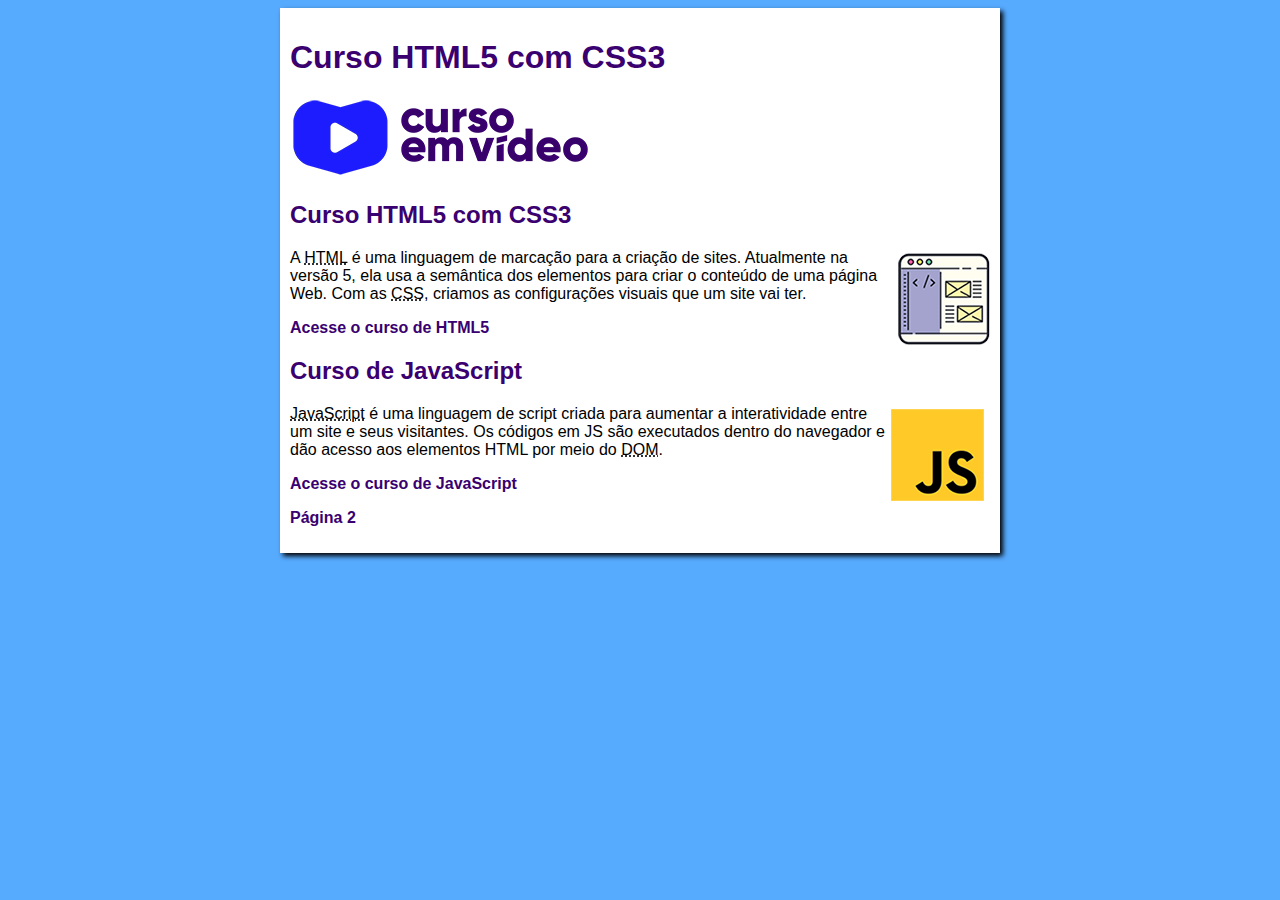
<file: index.html>
<!DOCTYPE html>
<html lang="pt-br">
<head>
    <meta charset="UTF-8">
    <meta http-equiv="X-UA-Compatible" content="IE=edge">
    <meta name="viewport" content="width=device-width, initial-scale=1.0">
    <link rel="stylesheet" href="estilos/style.css">
    <title>Curso em Vídeo</title>
</head>
<body>
    <main>
        <header>
            <h1>Curso HTML5 com CSS3</h1>    
            <img src="imagens/curso-em-video-cor.png" alt="Curso em Vídeo">                
        </header>
        <article>
            <h2>Curso HTML5 com CSS3</h2>
            <img class="lado" src="imagens/curso-html-css.png" alt="Curso de HTML">
            <p>A <abbr title="HyperText Markup Language">HTML</abbr> é uma linguagem de marcação para a criação de sites. Atualmente na versão 5, ela usa a semântica dos elementos para criar o conteúdo de uma página Web. Com as <abbr title="Cascading Style Sheets">CSS</abbr>, criamos as configurações visuais que um site vai ter.</p>
            <p><a href="curso-html.html">Acesse o curso de HTML5</a></p>
        </article>
        <article>
            <h2>Curso de JavaScript</h2>
            <img class="lado" src="imagens/curso-javascript.png" alt="Curso de JS">
            <p><abbr title="JavaScript">JavaScript</abbr> é uma linguagem de script criada para aumentar a interatividade entre um site e seus visitantes. Os códigos em JS são executados dentro do navegador e dão acesso aos elementos HTML por meio do <abbr title="Document Object Model">DOM</abbr>.</p>
            <p><a href="curso-js.html">Acesse o curso de JavaScript</a></p>
        </article>
        <div>
            <p><a href="pag-2.html">Página 2</a></p>
        </div>
    </main>
</body>
</html>
</file>
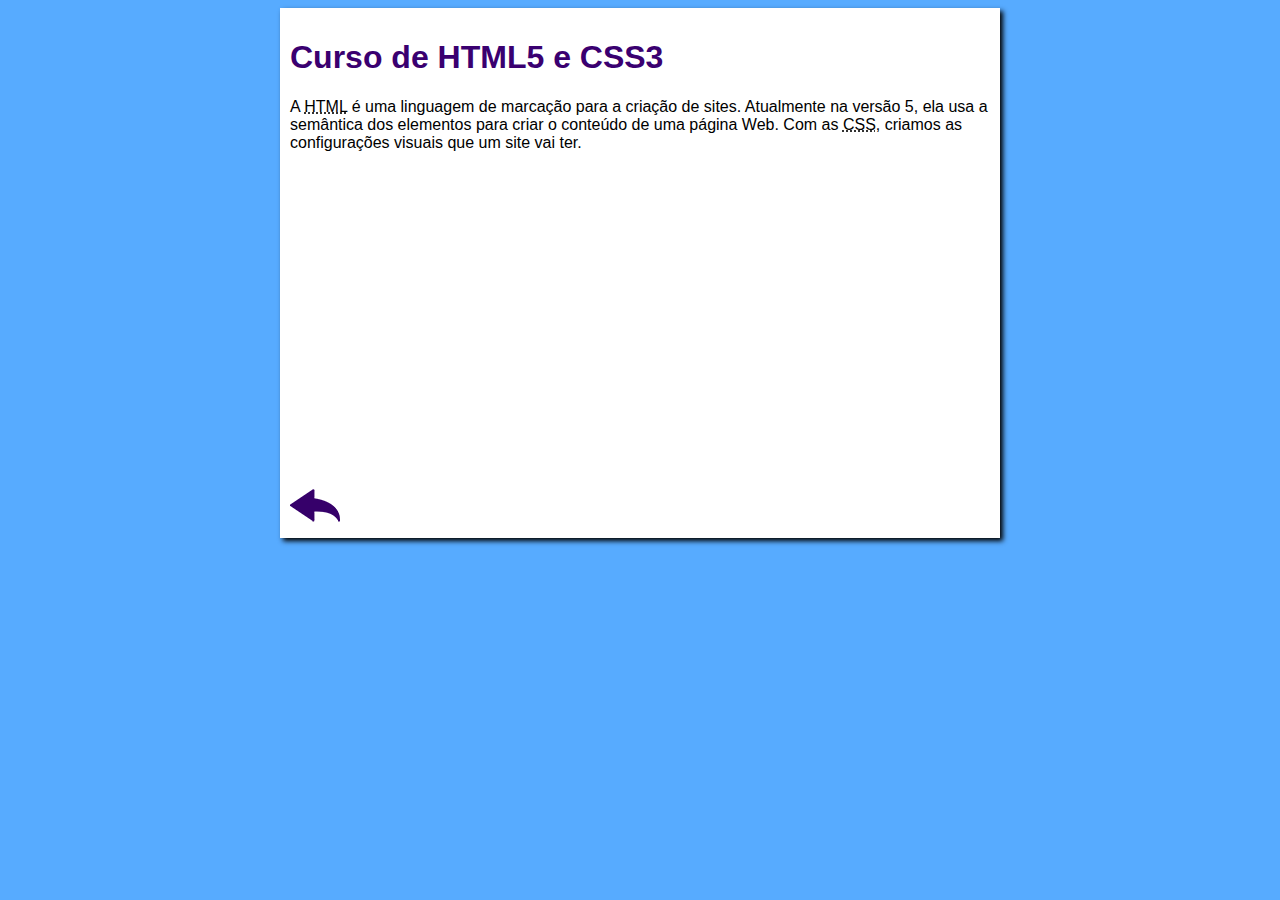
<file: curso-html.html>
<!DOCTYPE html>
<html lang="pt-br">
<head>
    <meta charset="UTF-8">
    <meta name="viewport" content="width=device-width, initial-scale=1.0">
    <title>Curso de HTML</title>
    <link rel="stylesheet" href="estilos/style.css">
</head>
<body>
    <main>
        <header>
            <h1>Curso de HTML5 e CSS3</h1>
        </header>
        <article>
            <p>A <abbr title="HyperText Markup Language">HTML</abbr> é uma linguagem de marcação para a criação de sites. Atualmente na versão 5, ela usa a semântica dos elementos para criar o conteúdo de uma página Web. Com as <abbr title="Cascading Style Sheets">CSS</abbr>, criamos as configurações visuais que um site vai ter.</p>

            <iframe width="560" height="315" src="https://www.youtube.com/embed/riSVzwlSnhw" frameborder="0" allow="accelerometer; autoplay; encrypted-media; gyroscope; picture-in-picture" allowfullscreen></iframe>

            
            
        </article>
        <a href="index.html"><img src="imagens/btn-back.png" alt="Voltar"></a>
    </main>
</body>
</html>
</file>
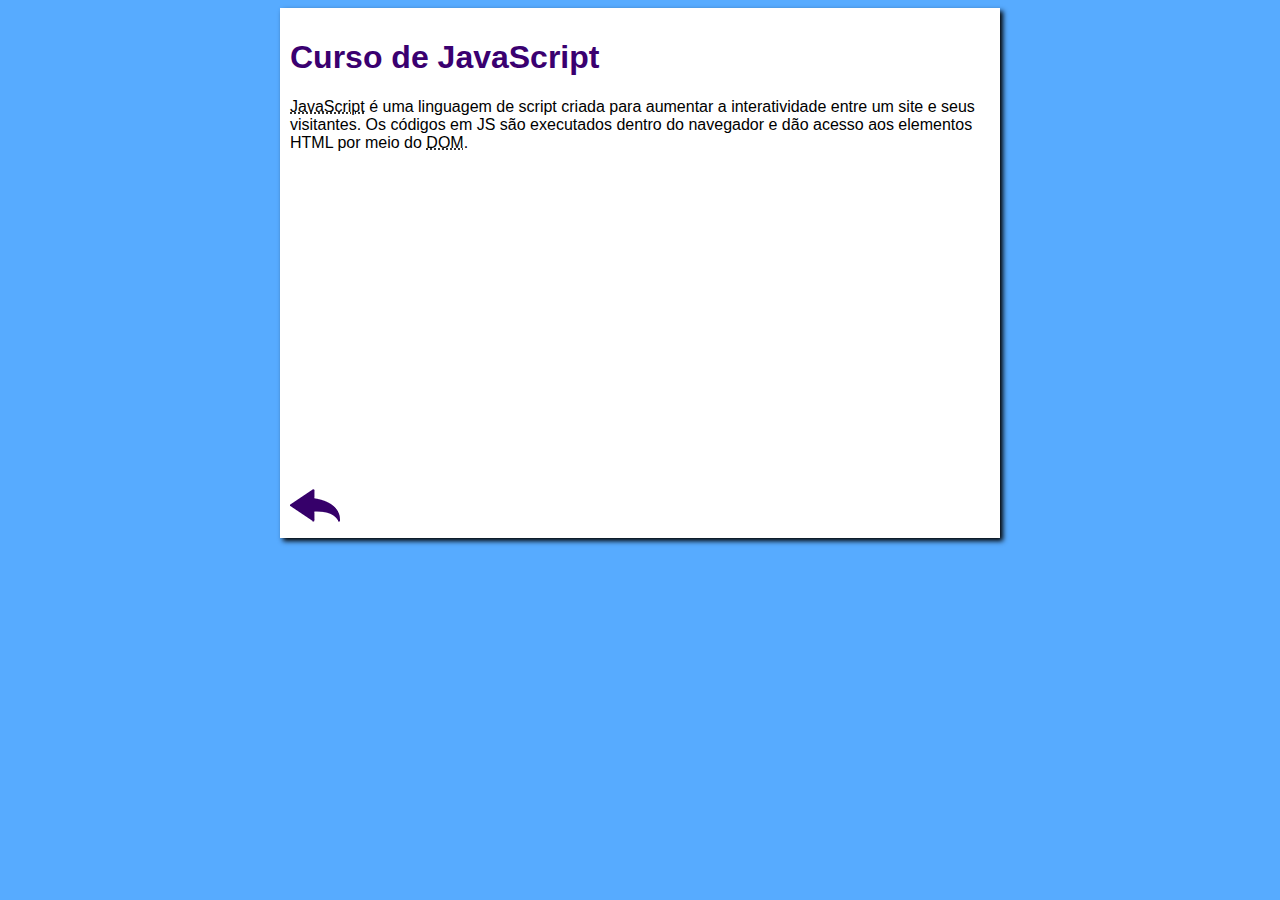
<file: curso-js.html>
<!DOCTYPE html>
<html lang="pt-br">
<head>
    <meta charset="UTF-8">
    <meta name="viewport" content="width=device-width, initial-scale=1.0">
    <title>Curso de JavaScript</title>
    <link rel="stylesheet" href="estilos/style.css">
</head>
<body>
    <main>
        <header>
            <h1>Curso de JavaScript</h1>
        </header>
        <article>
            <p><abbr title="JavaScript">JavaScript</abbr> é uma linguagem de script criada para aumentar a interatividade entre um site e seus visitantes. Os códigos em JS são executados dentro do navegador e dão acesso aos elementos HTML por meio do <abbr title="Document Object Model">DOM</abbr>.</p>

            <iframe width="560" height="315" src="https://www.youtube.com/embed/BXqUH86F-kA" frameborder="0" allow="accelerometer; autoplay; encrypted-media; gyroscope; picture-in-picture" allowfullscreen></iframe>
            
        </article>
        <a href="index.html"><img src="imagens/btn-back.png" alt="Voltar"></a>
    </main>
</body>
</html>
</file>
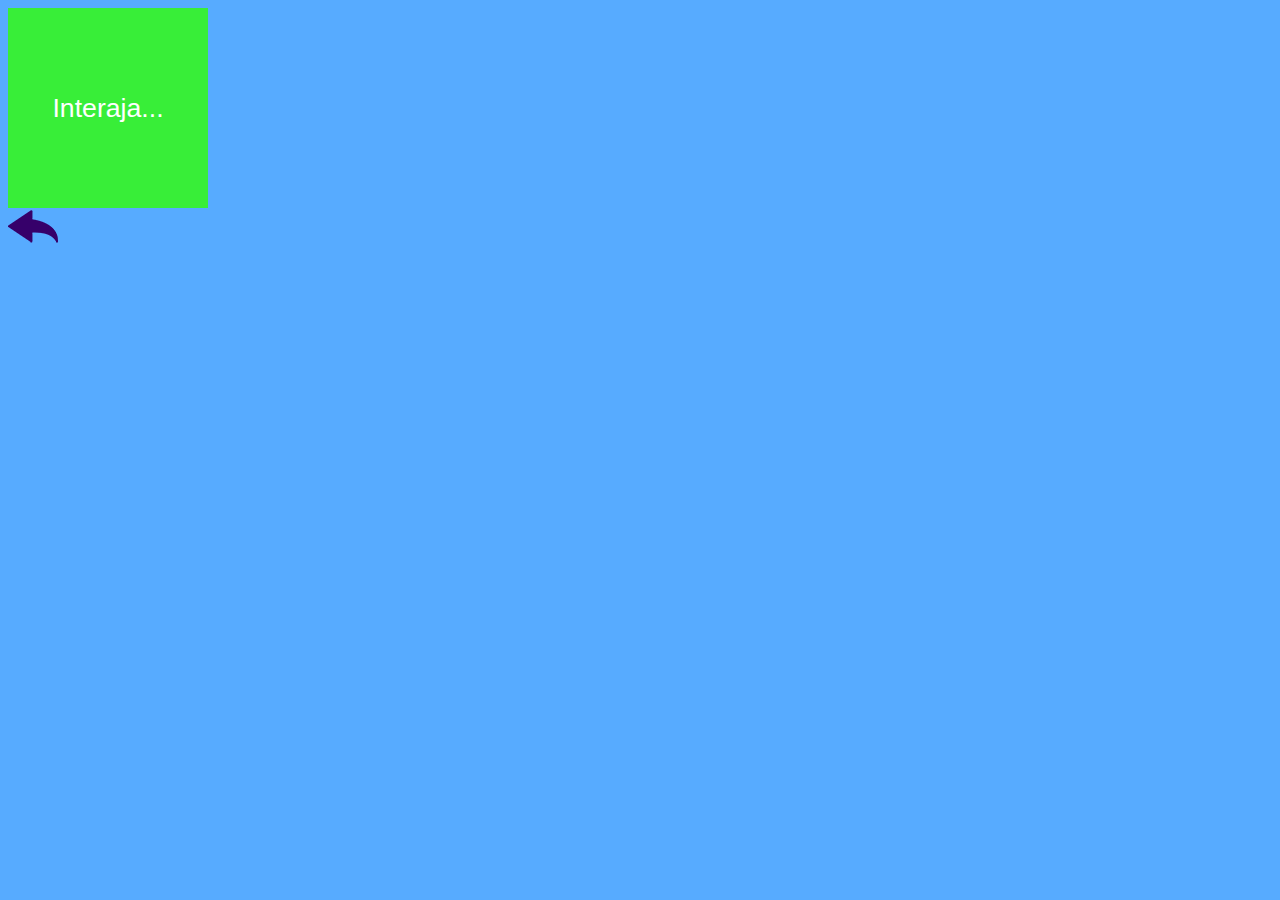
<file: pag-2.html>
<!DOCTYPE html>
<html lang="pt-BR">
<head>
    <meta charset="UTF-8">
    <meta http-equiv="X-UA-Compatible" content="IE=edge">
    <meta name="viewport" content="width=device-width, initial-scale=1.0">
    <link rel="stylesheet" href="estilos/style.css">
    <title>Eventos DOM</title>
    <style>
        div#area {
            font: normal 20pt Arial;
            background: rgb(56, 238, 56);
            color: white;
            width: 200px;
            height: 200px;
            line-height: 200px;
            text-align: center;
        }
    </style>
</head>
<body>
    <div id="area" onclick="clicar()">
        Interaja...
    </div>
    <div>
        <a href="index.html"><img src="imagens/btn-back.png" alt="Voltar"></a>
    </div>

    <script>
        function clicar() {
            var a = window.document.getElementById('area')
            a.innerText = 'Clicou!'
        }
    </script>
</body>
</html>
</file>
<file: estilos/style.css>
* {
    font-family: Arial, Helvetica, sans-serif;
    font-size: 16px;
}

body {
    background-color: rgb(87, 171, 255);
}

main {
    background-color: white;
    width: 700px;
    margin: auto;
    padding: 10px;
    box-shadow: 3px 3px 5px black;
}

h1 {
    font-size: 2em;
    color: rgb(58, 0, 112);
}

h2 {
    font-size: 1.5em;
    color: rgb(58, 0, 112);
}

img.lado {
    float: right;
}

a {
    text-decoration: none;
    font-weight: bold;
    color: rgb(58, 0, 112);
}

a:hover {
    text-decoration: underline;
    color: rgb(26, 26, 255);
}
</file>
